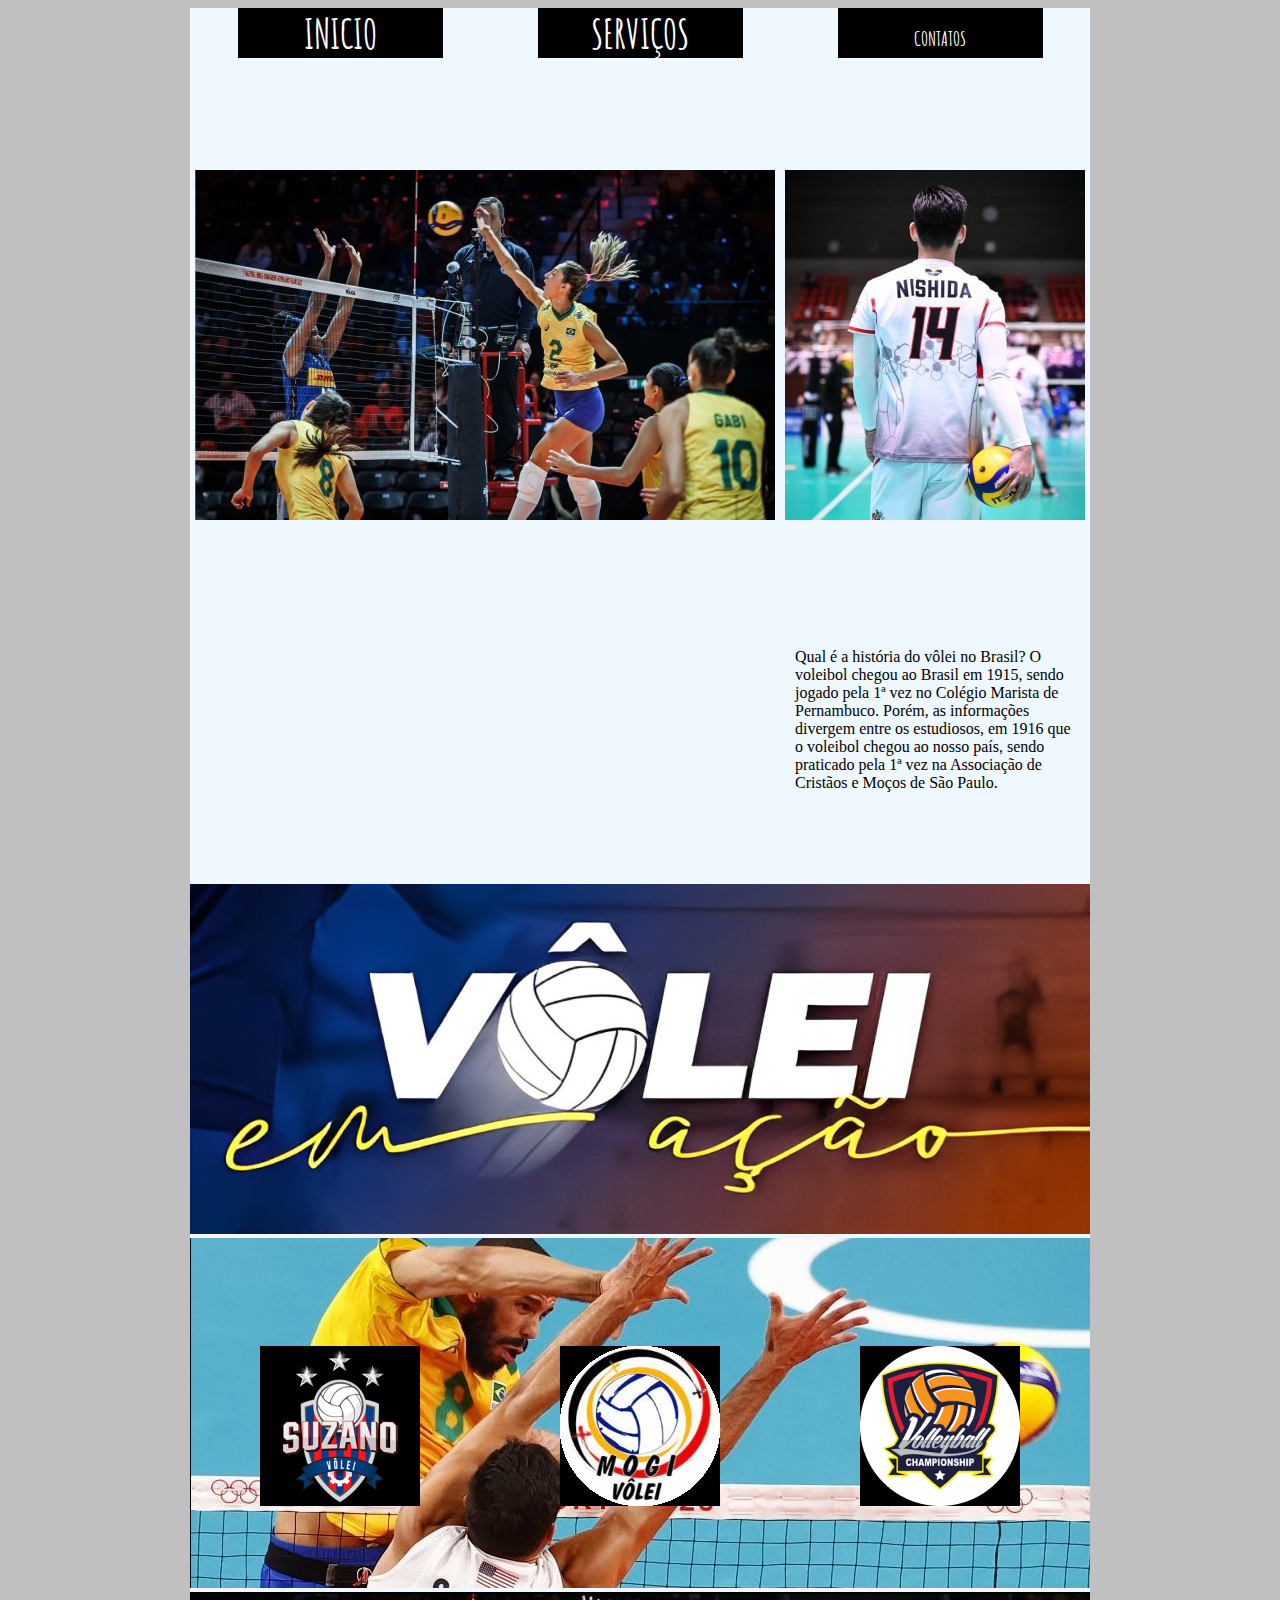
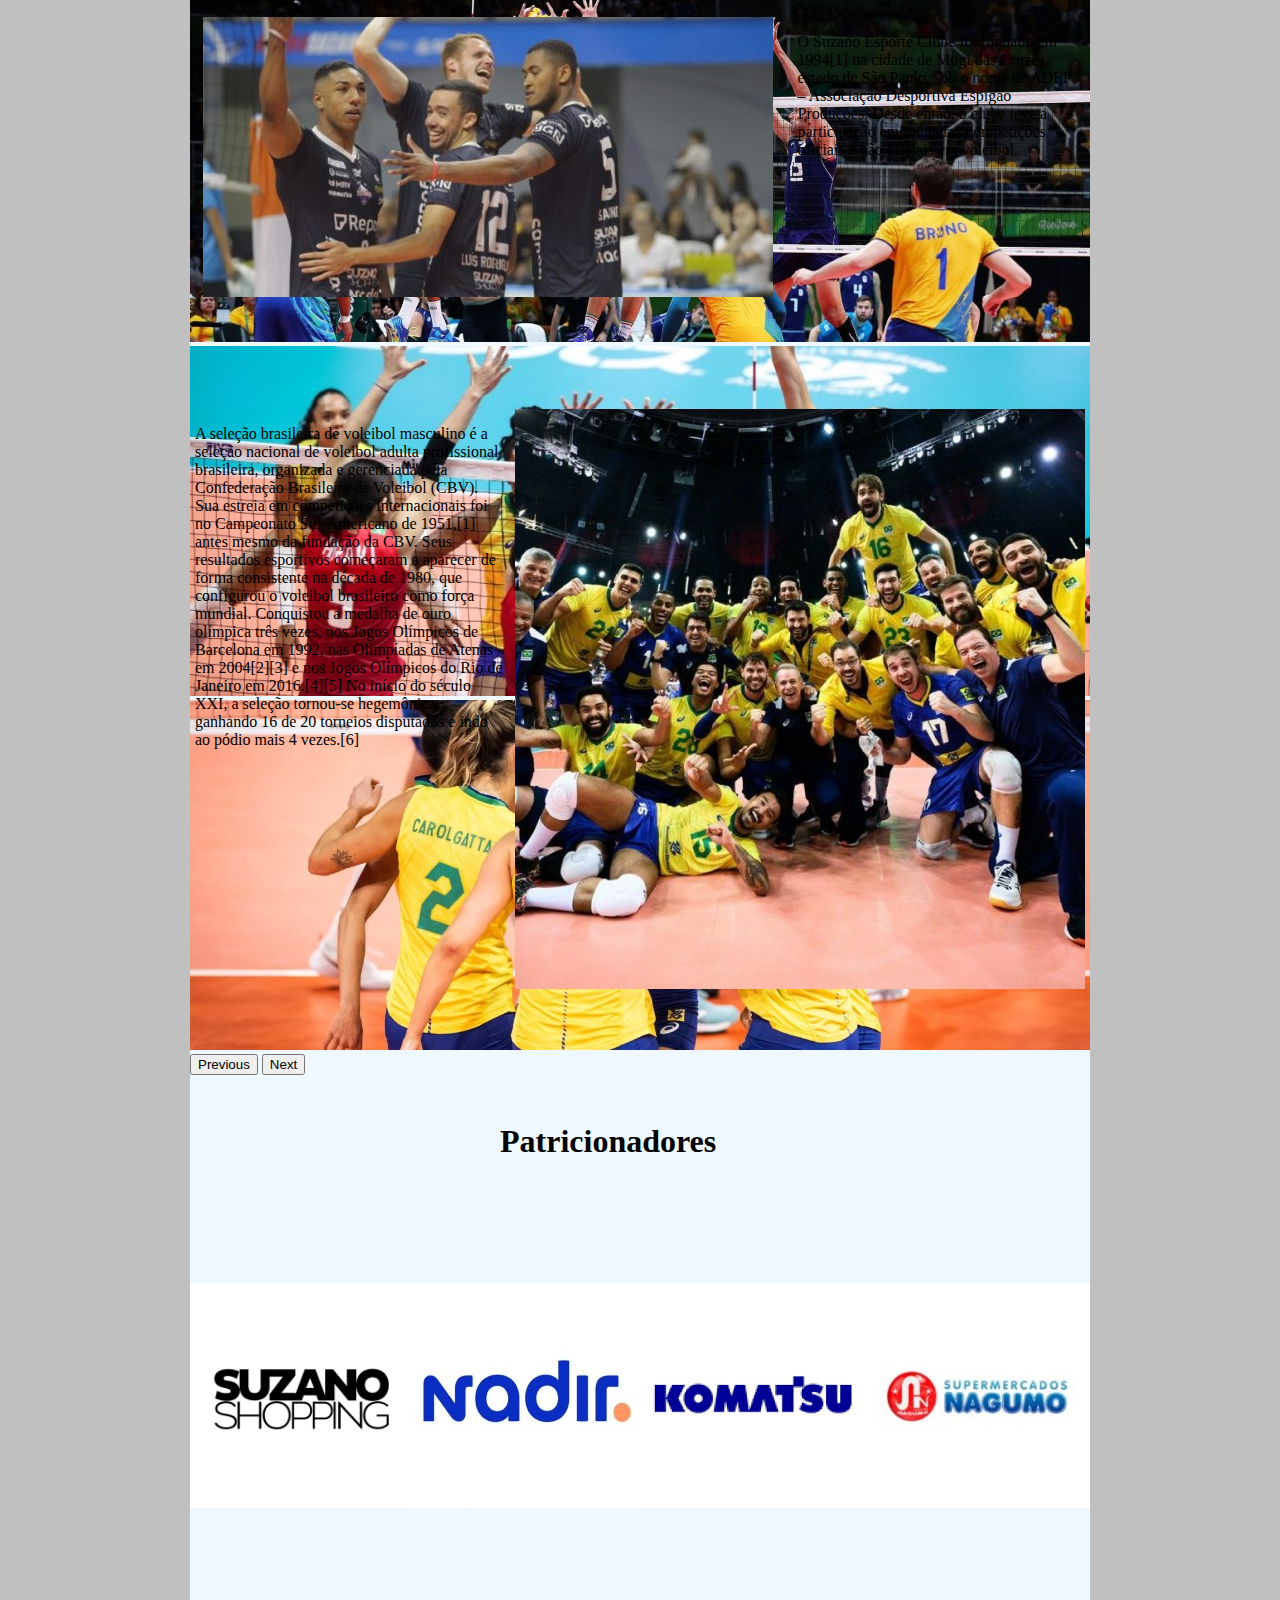
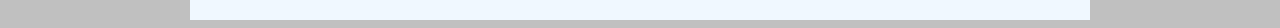
<file: index.html>
<!DOCTYPE html>
<html lang="pt-br">
<head>
    <meta charset="UTF-8">
    <meta http-equiv="X-UA-Compatible" content="IE=edge">
    <meta name="viewport" content="width=device-width, initial-scale=1.0">
    <link href="https://cdn.jsdelivr.net/npm/bootstrap@5.3.0-alpha3/dist/css/bootstrap.min.css" rel="stylesheet" integrity="sha384-KK94CHFLLe+nY2dmCWGMq91rCGa5gtU4mk92HdvYe+M/SXH301p5ILy+dN9+nJOZ" crossorigin="anonymous">
    <link rel="stylesheet" href="Css/Estilo1.css">
    <link rel="shortcut icon" href="Imagens/Icon da bola de volêi.jpg" type="image/x-icon">


    <link rel="preconnect" href="https://fonts.googleapis.com">
    <link rel="preconnect" href="https://fonts.gstatic.com" crossorigin>
    <link href="https://fonts.googleapis.com/css2?family=Amatic+SC&display=swap" rel="stylesheet">


    <title>Primeira Página</title>
</head>
<body>
    <div class="x0">
        <div class="x1"><h1><a href="Página2.html"><h1>INICIO</h1></a></h1></div>
        <div class="x1"><h1><a href="Página3.html"><h1>SERVIÇOS</h1></a></h1></div>
        <div class="x1"><h1><a href="Página4.html">CONTATOS</a></h1></div>
        <div class="x2"><img src="Imagens/Imagem 1 de volei.jpg" alt=""></div>
        <div class="x3"><img src="Imagens/Imagem 2 de volei.jpg" alt=""></div>
        <div class="x4"><p>Qual é a história do vôlei no Brasil?
          O voleibol chegou ao Brasil em 1915, sendo jogado pela 1ª vez no Colégio Marista de Pernambuco. Porém, as informações divergem entre os estudiosos, em 1916 que o voleibol chegou ao nosso país, sendo praticado pela 1ª vez na Associação de Cristãos e Moços de São Paulo.</p></div>
        <div class="x5"><div id="carouselExampleFade" class="carousel slide carousel-fade">
            <div class="carousel-inner">
              <div class="carousel-item active">
                <img src="Imagens/Carrossel 1 do volei.png" class="d-block w-100" alt="...">
              </div>
              <div class="carousel-item">
                <img src="Imagens/Carrossel 2 do volei.jpg" class="d-block w-100" alt="...">
              </div>
              <div class="carousel-item">
                <img src="Imagens/Carrossel 3 do volei.jpg" class="d-block w-100" alt="...">
              </div>
              <div class="carousel-item">
                <img src="Imagens/Carrossel 4 do volei.jpg" class="d-block w-100" alt="...">
              </div>
              <div class="carousel-item">
                <img src="Imagens/Carrossel 5 do volei.jpg" class="d-block w-100" alt="...">
              </div>
            </div>
            <button class="carousel-control-prev" type="button" data-bs-target="#carouselExampleFade" data-bs-slide="prev">
              <span class="carousel-control-prev-icon" aria-hidden="true"></span>
              <span class="visually-hidden">Previous</span>
            </button>
            <button class="carousel-control-next" type="button" data-bs-target="#carouselExampleFade" data-bs-slide="next">
              <span class="carousel-control-next-icon" aria-hidden="true"></span>
              <span class="visually-hidden">Next</span>
            </button>
          </div></div>
        <div class="x6"><img src="Imagens/icon de volei 1.png" alt=""></div>
        <div class="x6"><img src="Imagens/Icon de volei 2.jpg" alt=""></div>
        <div class="x6"><img src="Imagens/Icon de volei 3.png" alt=""></div>
        <div class="x7"><img src="Imagens/Time de vôlei de suzano.jpg" alt=""></div>
        <div class="x8"><p>O Suzano Esporte Clube foi fundado em 1994[1] na cidade de Mogi das Cruzes, estado de São Paulo, sob o nome de ADEP – Associação Desportiva Espigão Produções. Desde então, o clube teve a participação em inúmeras competições oficiais e não oficiais em voleibol.</p></div>
        <div class="x9"><p>A seleção brasileira de voleibol masculino é a seleção nacional de voleibol adulta profissional brasileira, organizada e gerenciada pela Confederação Brasileira de Voleibol (CBV). Sua estreia em competições internacionais foi no Campeonato Sul-Americano de 1951,[1] antes mesmo da fundação da CBV. Seus resultados esportivos começaram a aparecer de forma consistente na década de 1980, que configurou o voleibol brasileiro como força mundial. Conquistou a medalha de ouro olímpica três vezes, nos Jogos Olímpicos de Barcelona em 1992, nas Olimpíadas de Atenas em 2004[2][3] e nos Jogos Olímpicos do Rio de Janeiro em 2016.[4][5] No início do século XXI, a seleção tornou-se hegemônica, ganhando 16 de 20 torneios disputados e indo ao pódio mais 4 vezes.[6]</p></div>
        <div class="x10"><img src="Imagens/Time de vôlei do Brasil.jpg" alt=""></div>
        <div class="x11"><h1>Patricionadores</h1></div>
        <div class="x12"><img src="Imagens/Icon patriocinio 1.png" alt=""></div>
        <div class="x12"><img src="Imagens/Icon patriocinio 2.jpg" alt=""></div>
        <div class="x12"><img src="Imagens/Icon patriocinio 3.png" alt=""></div>
        <div class="x12"><img src="Imagens/Icon patriocinio 4.jpg" alt=""></div>
        
    </div>





    <script src="https://cdn.jsdelivr.net/npm/@popperjs/core@2.11.7/dist/umd/popper.min.js" integrity="sha384-zYPOMqeu1DAVkHiLqWBUTcbYfZ8osu1Nd6Z89ify25QV9guujx43ITvfi12/QExE" crossorigin="anonymous"></script>
    <script src="https://cdn.jsdelivr.net/npm/bootstrap@5.3.0-alpha3/dist/js/bootstrap.min.js" integrity="sha384-Y4oOpwW3duJdCWv5ly8SCFYWqFDsfob/3GkgExXKV4idmbt98QcxXYs9UoXAB7BZ" crossorigin="anonymous"></script>
</body>
</html>
</file>
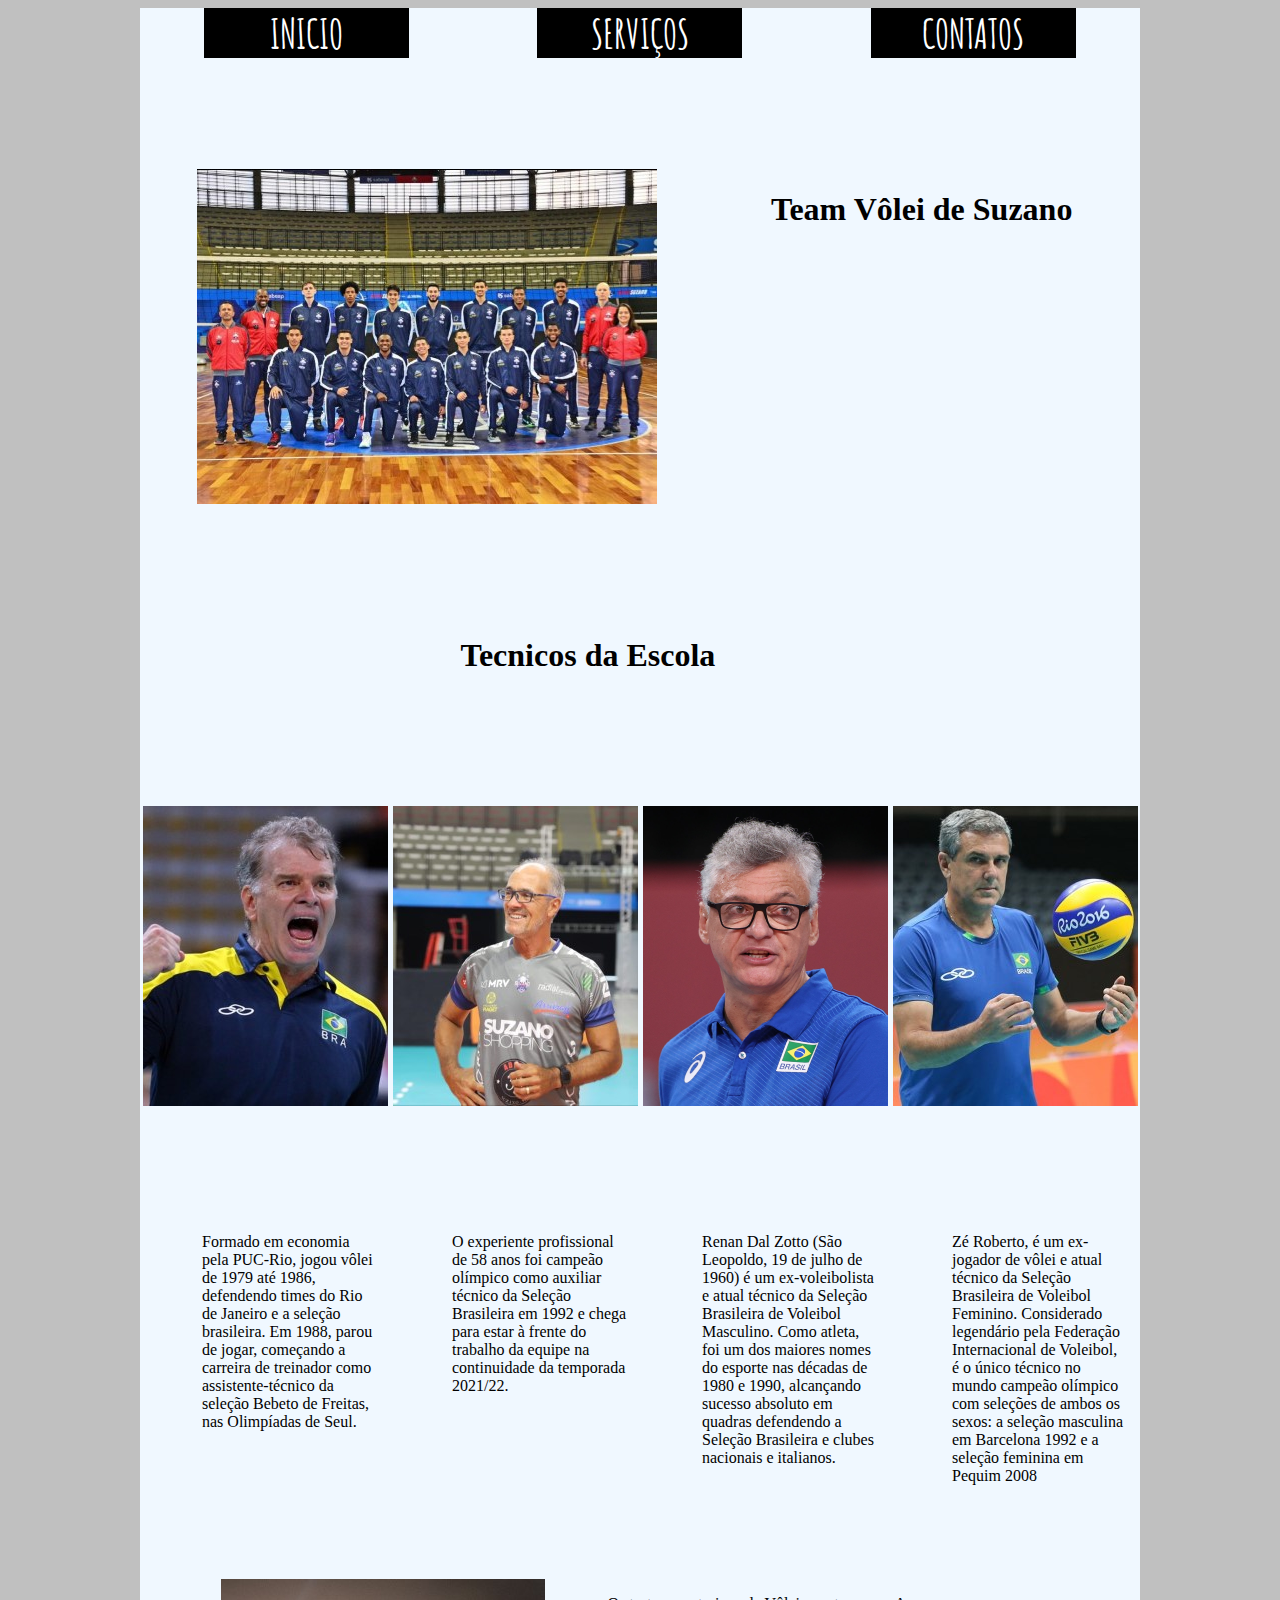
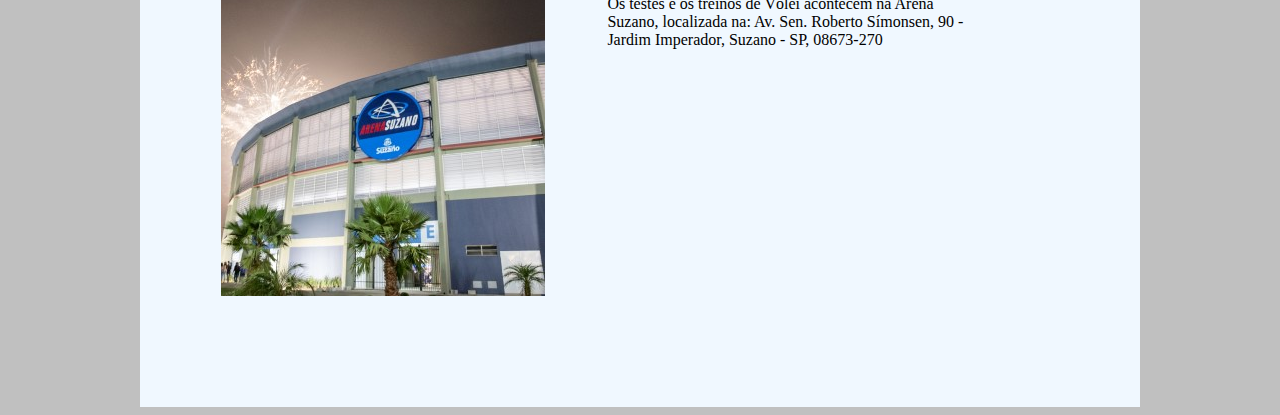
<file: Página2.html>
<!DOCTYPE html>
<html lang="pt-br">
<head>
    <meta charset="UTF-8">
    <meta http-equiv="X-UA-Compatible" content="IE=edge">
    <meta name="viewport" content="width=device-width, initial-scale=1.0">
<link rel="stylesheet" href="Css/Estilo2.css">
<link rel="shortcut icon" href="Imagens/Icon da bola de volêi.jpg" type="image/x-icon">

<link rel="preconnect" href="https://fonts.googleapis.com">
<link rel="preconnect" href="https://fonts.gstatic.com" crossorigin>
<link href="https://fonts.googleapis.com/css2?family=Amatic+SC&display=swap" rel="stylesheet">

    <title>Página 2</title>
</head>
<body>
    <div class="z0">
    <div class="z1"><h1><a href="index.html"><h1>INICIO</h1></a></h1></div>
    <div class="z1"><h1><a href="Página3.html"><h1>SERVIÇOS</h1></a></h1></div>
    <div class="z1"><h1><a href="Página4.html"><h1>CONTATOS</h1></a></h1></div>
    <div class="z2"><img src="Imagens/Team volei.jpeg" alt=""></div>
    <div class="z3"><h1>Team Vôlei de Suzano</h1></div>
    <div class="z4"><h1>Tecnicos da Escola</h1></div>
    <div class="z5"><img src="Imagens/Bernadinho.jpg" alt=""></div>
    <div class="z5"><img src="Imagens/Macos Miranda.jpeg" alt=""></div>
    <div class="z5"><img src="Imagens/Renan Dal Zotto.png" alt=""></div>
    <div class="z5"><img src="Imagens/Zé Roberto Guimarães.jpg" alt=""></div>
    <div class="z6"><p>Formado em economia pela PUC-Rio, jogou vôlei de 1979 até 1986, defendendo times do Rio de Janeiro e a seleção brasileira. Em 1988, parou de jogar, começando a carreira de treinador como assistente-técnico da seleção Bebeto de Freitas, nas Olimpíadas de Seul.</p></div>
    <div class="z6"><p>O experiente profissional de 58 anos foi campeão olímpico como auxiliar técnico da Seleção Brasileira em 1992 e chega para estar à frente do trabalho da equipe na continuidade da temporada 2021/22.</p></div>
    <div class="z6"><p>Renan Dal Zotto (São Leopoldo, 19 de julho de 1960) é um ex-voleibolista e atual técnico da Seleção Brasileira de Voleibol Masculino. Como atleta, foi um dos maiores nomes do esporte nas décadas de 1980 e 1990, alcançando sucesso absoluto em quadras defendendo a Seleção Brasileira e clubes nacionais e italianos.</p></div>
    <div class="z6"><p> Zé Roberto, é um ex-jogador de vôlei e atual técnico da Seleção Brasileira de Voleibol Feminino. Considerado legendário pela Federação Internacional de Voleibol, é o único técnico no mundo campeão olímpico com seleções de ambos os sexos: a seleção masculina em Barcelona 1992 e a seleção feminina em Pequim 2008</p></div>
    <div class="z7"><img src="Imagens/Arena Suzano 1.jpg" alt=""></div>
    <div class="z8"><p>Os testes e os treinos de Vôlei acontecem na Arena Suzano, localizada na: Av. Sen. Roberto Símonsen, 90 - Jardim Imperador, Suzano - SP, 08673-270</p></div>
    <div></div>
    <div></div>

    </div>  
</body>
</html>
</file>
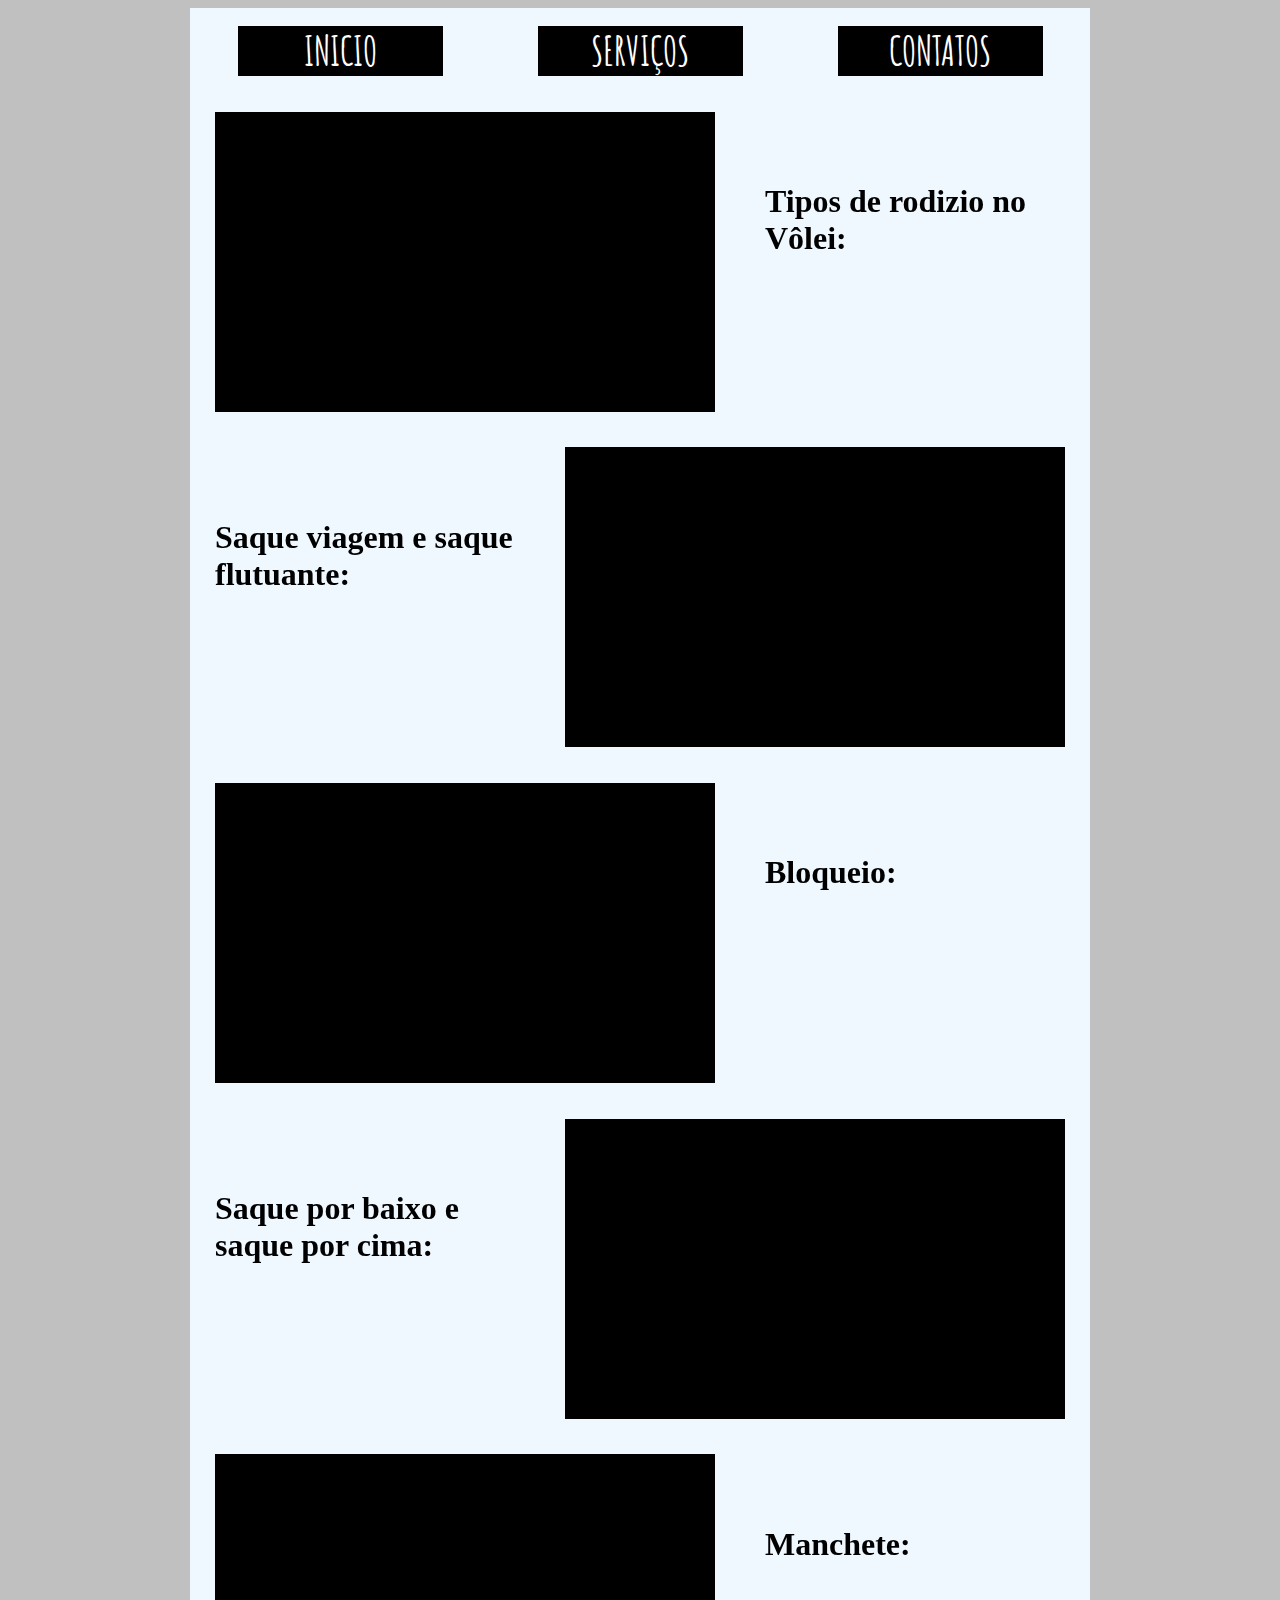
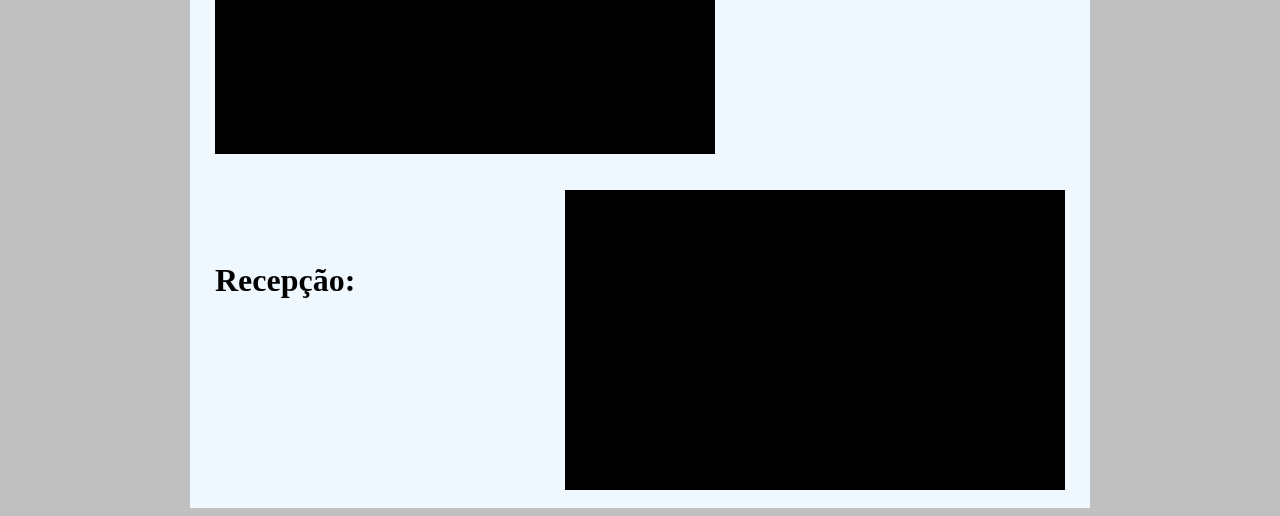
<file: Página3.html>
<!DOCTYPE html>
<html lang="pt=br">
<head>
    <meta charset="UTF-8">
    <meta http-equiv="X-UA-Compatible" content="IE=edge">
    <meta name="viewport" content="width=device-width, initial-scale=1.0">
    <link rel="stylesheet" href="Css/Estilo3.css">
    <link rel="shortcut icon" href="Imagens/Icon da bola de volêi.jpg" type="image/x-icon">

    <link rel="preconnect" href="https://fonts.googleapis.com">
<link rel="preconnect" href="https://fonts.gstatic.com" crossorigin>
<link href="https://fonts.googleapis.com/css2?family=Amatic+SC&display=swap" rel="stylesheet">


    <title>Página 3</title>
</head>
<body>
    
     <div class="r0">
        <div class="r1"><h1><a href="index.html"><h1>INICIO</h1></a></h1></div>
        <div class="r1"><h1><a href="Página2.html"><h1>SERVIÇOS</h1></a></h1></div>
        <div class="r1"><h1><a href="Página4.html"><h1>CONTATOS</h1></a></h1></div>
        <div class="r2"><iframe width="500" height="300" src="https://www.youtube.com/embed/-56It70_E0w" title="Tipos de Rodízio no Voleibol" frameborder="0" allow="accelerometer; autoplay; clipboard-write; encrypted-media; gyroscope; picture-in-picture; web-share" allowfullscreen></iframe></div>
        <div class="r3"><h1>Tipos de rodizio no Vôlei:</h1></div>
        <div class="r4"><h1>Saque viagem e saque flutuante:</h1></div>
        <div class="r5"><iframe width="500" height="300" src="https://www.youtube.com/embed/ljqmhNAZ2xc" title="Saque viagem e saque flutuante | Vôlei" frameborder="0" allow="accelerometer; autoplay; clipboard-write; encrypted-media; gyroscope; picture-in-picture; web-share" allowfullscreen></iframe></div>
        <div class="r6"><iframe width="500" height="300" src="https://www.youtube.com/embed/4wYldt8MI8g" title="Bloqueio | Vôlei" frameborder="0" allow="accelerometer; autoplay; clipboard-write; encrypted-media; gyroscope; picture-in-picture; web-share" allowfullscreen></iframe></div>
        <div class="r7"><h1>Bloqueio:</h1></div>
        <div class="r8"><h1>Saque por baixo e saque por cima:</h1></div>
        <div class="r9"><iframe width="500" height="300" src="https://www.youtube.com/embed/QdcgOZyKQTU" title="Saque por baixo e saque por cima | Vôlei" frameborder="0" allow="accelerometer; autoplay; clipboard-write; encrypted-media; gyroscope; picture-in-picture; web-share" allowfullscreen></iframe></div>
        <div class="r10"><iframe width="500" height="300" src="https://www.youtube.com/embed/mi4m0tUhM0w" title="Manchete | Vôlei" frameborder="0" allow="accelerometer; autoplay; clipboard-write; encrypted-media; gyroscope; picture-in-picture; web-share" allowfullscreen></iframe></div>
        <div class="r11"><h1>Manchete:</h1></div>
        <div class="r12"><h1>Recepção:</h1></div>
        <div class="r13"><iframe width="500" height="300" src="https://www.youtube.com/embed/_gADTBWhp9s" title="Recepção | Vôlei" frameborder="0" allow="accelerometer; autoplay; clipboard-write; encrypted-media; gyroscope; picture-in-picture; web-share" allowfullscreen></iframe></div>
     </div>

</body>
</html>
</file>
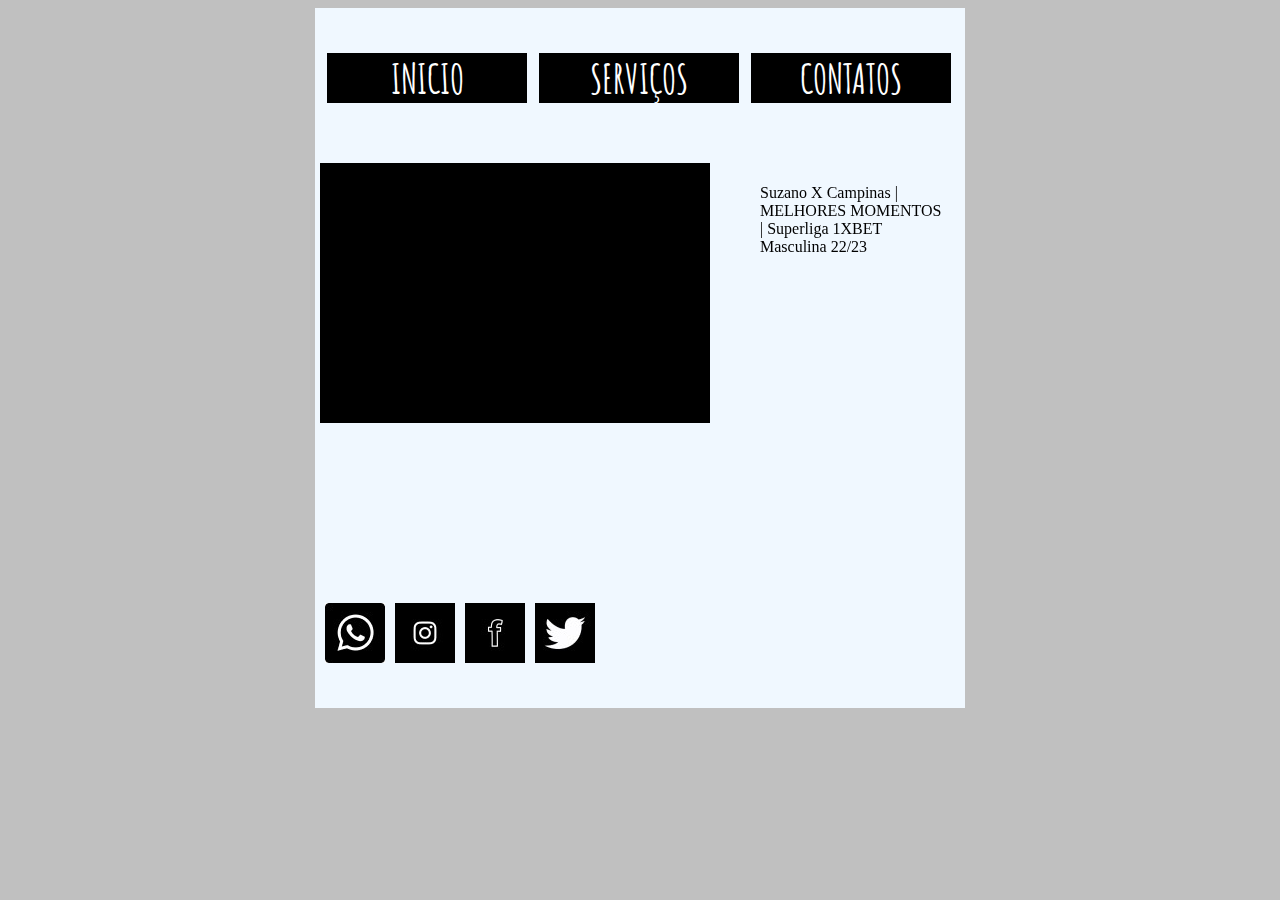
<file: Página4.html>
<!DOCTYPE html>
<html lang="pt-br">
<head>
    <meta charset="UTF-8">
    <meta http-equiv="X-UA-Compatible" content="IE=edge">
    <meta name="viewport" content="width=device-width, initial-scale=1.0">
    <link rel="stylesheet" href="Css/Estilo4.css">
     <link rel="shortcut icon" href="Imagens/Icon da bola de volêi.jpg" type="image/x-icon">

     <link rel="preconnect" href="https://fonts.googleapis.com">
<link rel="preconnect" href="https://fonts.gstatic.com" crossorigin>
<link href="https://fonts.googleapis.com/css2?family=Amatic+SC&display=swap" rel="stylesheet">

    <title>Página 4</title>
</head>
<body>
   <div class="l0">
    <div class="n1"><h1><a href="index.html"><h1>INICIO</h1></a></h1></div>
    <div class="n1"><h1><a href="Página3.html"><h1>SERVIÇOS</h1></a></h1></div>
    <div class="n1"><h1><a href="Página4.html"><h1>CONTATOS</h1></a></h1></div>
    <div class="n2"><iframe width="390" height="260" src="https://www.youtube.com/embed/JL4zs_T2eog" title="Suzano X Campinas | MELHORES MOMENTOS | Superliga 1XBET Masculina 22/23" frameborder="0" allow="accelerometer; autoplay; clipboard-write; encrypted-media; gyroscope; picture-in-picture; web-share" allowfullscreen></iframe></div>
    <div class="n3"><p>Suzano X Campinas | MELHORES MOMENTOS | Superliga 1XBET Masculina 22/23</p></div>
    <div class="n4"><a href="https://web.whatsapp.com/"><img src="Imagens/Logo do whats.jpg" alt=""></a></div>
    <div class="n4"><a href="https://www.instagram.com/"><img src="Imagens/Logo do insta.jpg" alt=""></a></div>
    <div class="n4"><a href="https://pt-br.facebook.com/"><img src="Imagens/Logo do face.jpg" alt=""></a></div>
    <div class="n4"><a href="https://twitter.com/"><img src="Imagens/Logo do twitter.jpg" alt=""></a></div>
   </div> 
</body>
</html>
</file>
<file: Css/Estilo1.css>
body{
    background-color: silver;
}
.x0{
    width: 900px;
    height: 3212px;
    background-color: aliceblue;
    margin: auto;
    display: flex;
    flex-wrap: wrap;
    justify-content: space-around;
}
.x1{
    width: 205px;
    height: 50px;
    background-color: black;
    font-family: 'Amatic SC', cursive;
    color: aliceblue;
    justify-content: center;
    align-items: center;
    display: flex;
}
.x2{
 width: 580px;
 height: 350px;
 background-color: black;

}
.x3{
    width: 300px;
    height: 350px;
    background-color: black
    
}
.x4{
    width: 280px;
    height: 140px;
    
    margin-left: 590px;
    color: black;
}
.x5{
    width: 900px;
    height: 350px;
    background-color: black;
}
.x6{
    width: 160px;
    height: 160px;
    background-color: black;
    justify-content: space-around;
}
    
.x7{
    width: 570px;
    height: 280px;
    background-color: black;
}
.x8{
    width: 280px;
    height: 140px;
   
}
.x9{
    width: 310px;
    height: 280px;
  
}
.x10{
    width: 570px;
    height: 580px;
    background-color: black;
}
.x11{
    width: 280px;
    height: 70px;
    
    margin-right: 250px;
    margin-left: 250px
}
.x12{
    width: 225px;
    height: 225px;
    background-color: black;
    justify-content: space-around;
}
a{color: white;font-size: 20px;}
a:link{text-decoration: none;}
a:hover{color: yellow;}
</file>
<file: Css/Estilo2.css>
body{
    background-color: silver;
}
.z0{
    width: 1000px;
    height: 1999px;
    background-color: aliceblue;
    margin: auto;
    display: flex;
    flex-wrap: wrap;
    justify-content: space-around;
}
.z1{
    width: 205px;
    height: 50px;
    background-color: black;
    font-family: 'Amatic SC', cursive;
    color: aliceblue;
    justify-content: center;
    align-items: center;
    display: flex;
    
}
.z2{
    width: 460px;
    height: 335px;
    background-color: black;
}
.z3{
    width: 312px;
    height: 172px;
    
    color: black;
}
.z4{
    width: 559px;
    height: 79px;
    background-color: aliceblue;
    margin-left: 200px;
}
.z5{
    width: 245px;
    height: 300px;
    background-color: black;
    display: flex;
    
    justify-content: center;
    align-items: center;
}
.z6{
    width: 176px;
    height: 250px;
    background-color: aliceblue;
    margin-left: 50px;
}
.z7{
    width: 324px;
    height: 317px;
    background-color: rgb(24, 147, 156);
    margin-left: 50px;
}
.z8{
    width: 377px;
    height: 238px;
    background-color: aliceblue;

}
a{color: white;font-size: 20px;}
a:link{text-decoration: none;}
a:hover{color: yellow;}
</file>
<file: Css/Estilo3.css>
body{
    background-color: silver;
}
.r0{
    width: 900px;
    height: 2100px;
    background-color: aliceblue;
    justify-content: space-around;
    align-items: center;
    display: flex;
    flex-wrap: wrap;
    margin: auto;
}
.r1{
    width: 205px;
    height: 50px;
    background-color: black;
    font-family: 'Amatic SC', cursive;
    color: aliceblue;
    justify-content: center;
    align-items: center;
    display: flex;
}
.r2{
    width: 500px;
    height: 300px;
    background-color: black;
}
.r3{
    width: 300px;
    height: 200px;
    
    color: black;
}
.r4{
    width: 300px;
    height: 200px;
   
    color: black;
}
.r5{
    width: 500px;
    height: 300px;
    background-color: black;
}
.r6{
    width: 500px;
    height: 300px;
    background-color: black;
    color: aliceblue;
}
.r7{
    width: 300px;
    height: 200px;
    
    color: black;
}
.r8{
    width: 300px;
    height: 200px;
    
    color: black;
}
.r9{
    width: 500px;
    height: 300px;
    background-color: black;
}
.r10{
    width: 500px;
    height: 300px;
    background-color: black;
}
.r11{
    width: 300px;
    height: 200px;
    
    color: black;
}
.r12{
    width: 300px;
    height: 200px;
    
    color: black;
}
.r13{
    width: 500px;
    height: 300px;
    background-color: black;
}
a{color: white;font-size: 20px;}
a:link{text-decoration: none;}
a:hover{color: yellow;}
</file>
<file: Css/Estilo4.css>
body{
    background-color: silver; 
}
.l0{
    width: 650px;
    height: 700px;
    background-color: aliceblue;
    margin: auto;
   
    align-items: center;
    display: flex;
    flex-wrap: wrap;
}
.n1{
    width: 200px;
    height: 50px;
    background-color: black;
    font-family: 'Amatic SC', cursive;
    color: aliceblue;
    justify-content: center;
    align-items: center;
    display: flex;
    margin-left: 12px;
    
}
.n2{
    width: 390px;
    height: 260px;
    background-color: black;
    margin-left: 5px;
    margin-top: -30px;
}
.n3{
    width: 185px;
    height: 90px;
   
    margin-left: 445px;
    margin-top: -600px;
    color: black;
}
.n4{
    width: 60px;
    height: 60px;
    background-color: black;
 margin-left: 10px;
}
a{color: white;font-size: 20px;}
a:link{text-decoration: none;}
a:hover{color: yellow;}
</file>
